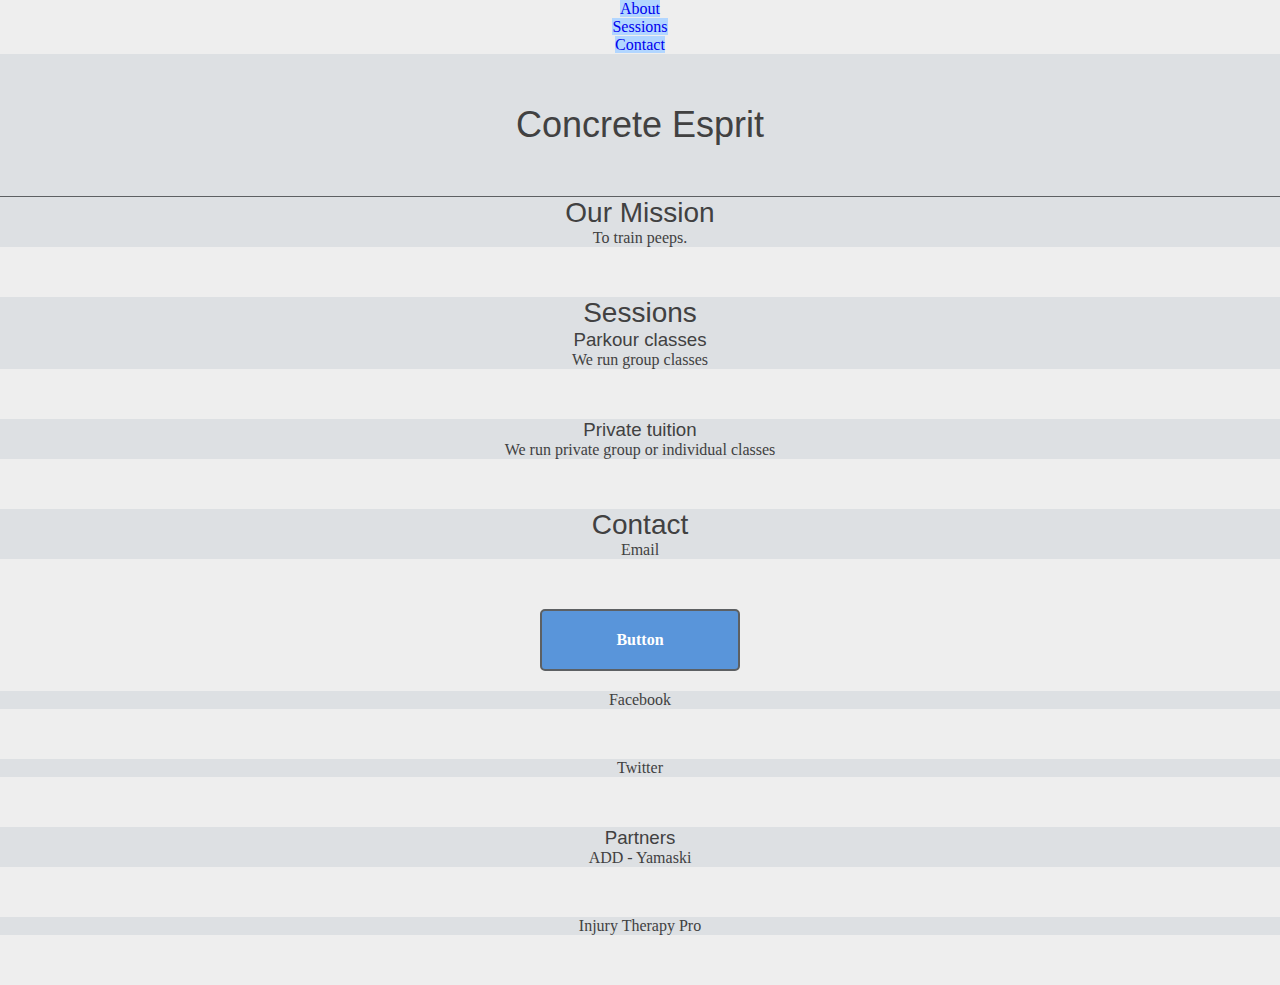
<file: index.html>
<DOCTYPE! html>
<html lang="en">
  <head>
    <meta charset="UTF-8">
    <title>Concrete Esprit</title>
    <link rel='stylesheet' href='styles.css'/>
  </head>
  <body>
    <nav>
      <ul>
        <li><a href="#">About</a></li>
        <li><a href="#sessions">Sessions</a></li> <!-- This will jump down page --> 
        <li><a href="#">Contact</a></li>
      </ul>
    </nav>
      <section>
        <h1>Concrete Esprit</h1>
        <h2>Our Mission</h2>
        <p>To train peeps.</p>
      </section>
      <section>
        <a name = "sesssions"> <h2>Sessions</h2><!-- Will need another link here to nav to Our Sessions page? Or a link for each type of session that will jump to relevant section on the Our Sessions page, rather than to the top of the page? -->
        <h3>Parkour classes</h3>
        <p>We run group classes</p>
        <h3>Private tuition</h3>
        <p>We run private group or individual classes</p>
      </section>
      <section>
        <h2>Contact</h2>
        <p>Email</p>

        <div>Button</div>
        
        <p>Facebook</p>
        <p>Twitter</p>
      </section>
      <footer>
        <h3>Partners</h3>
        <p>ADD - Yamaski</p>
        <p>Injury Therapy Pro</p>
      </footer>
  </body>
</html>
</file>
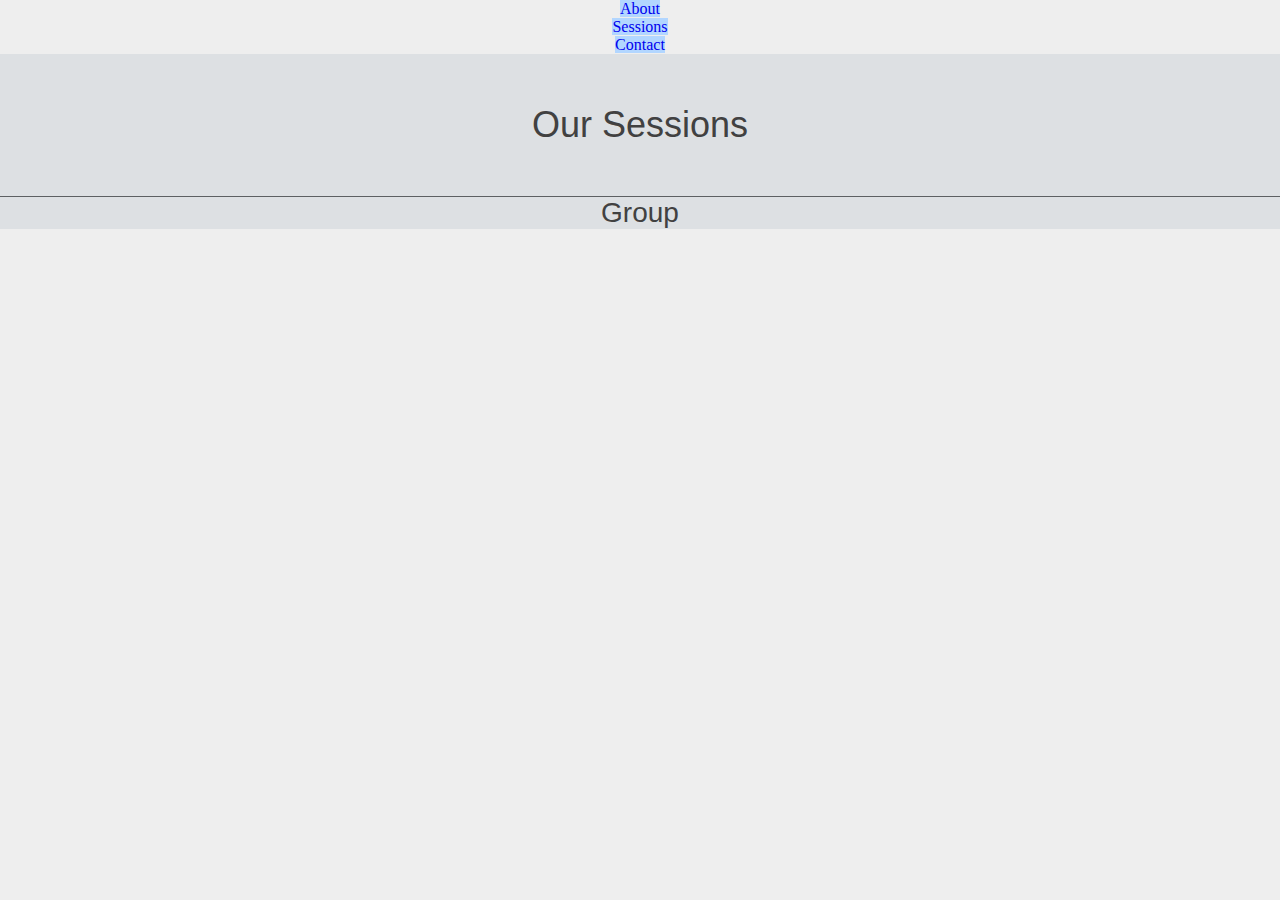
<file: sessions.html>
<DOCTYPE! html>
<html lang="en">
  <head>
    <meta charset="UTF-8">
    <title>Sessions</title>
    <link rel="stylesheet" href="styles.css"
  </head>
  <body>
    <nav>
      <ul>
        <li><a href="#">About</a></li>
        <li><a href="#sessions">Sessions</a></li> <!-- This will jump down page --> 
        <li><a href="#">Contact</a></li>
      </ul>
    </nav>
    <h1>Our Sessions</h1>
    <h2>Group</h2>
    <p></p>
    <h2></h2>
    <p></p>
    <h2></h2>
    <p></p>
  </body>
</html>
</file>
<file: styles.css>
* {
  margin: 0;
  padding: 0;
  box-sizing: border-box;
}

body {
  color: #414141;
  background-color: #EEEEEE;
  text-align: center;
}

h1, h2, h3, h4, h5, h6 {
  font-family: "Helvetica", "Arial", sans-serif;
  font-weight: normal;
  background-color: #DDE0E3;
}

h1 {
  font-size: 36px;
  padding: 50px;
  border-bottom: 1px solid #5D6063;
}

h2 {
  font-size: 28px;
}

ul {
  list-style-type: none;
}

a {
  text-decoration: none;
  background-color: #B2D6FF;
}

p {
  text-align: : left;
  background-color: #DDE0E3;
  margin-bottom: 50px;
}

div {
  color: #FFF;
  background-color: #5995DA;
  font-weight: bold;
  padding: 20px;
  text-align: center;
  border: 2px solid #5D6063;
  border-radius: 5px;
  width: 200px;
  margin: 20px auto;
}

/*border: 1px solid red*/
</file>
